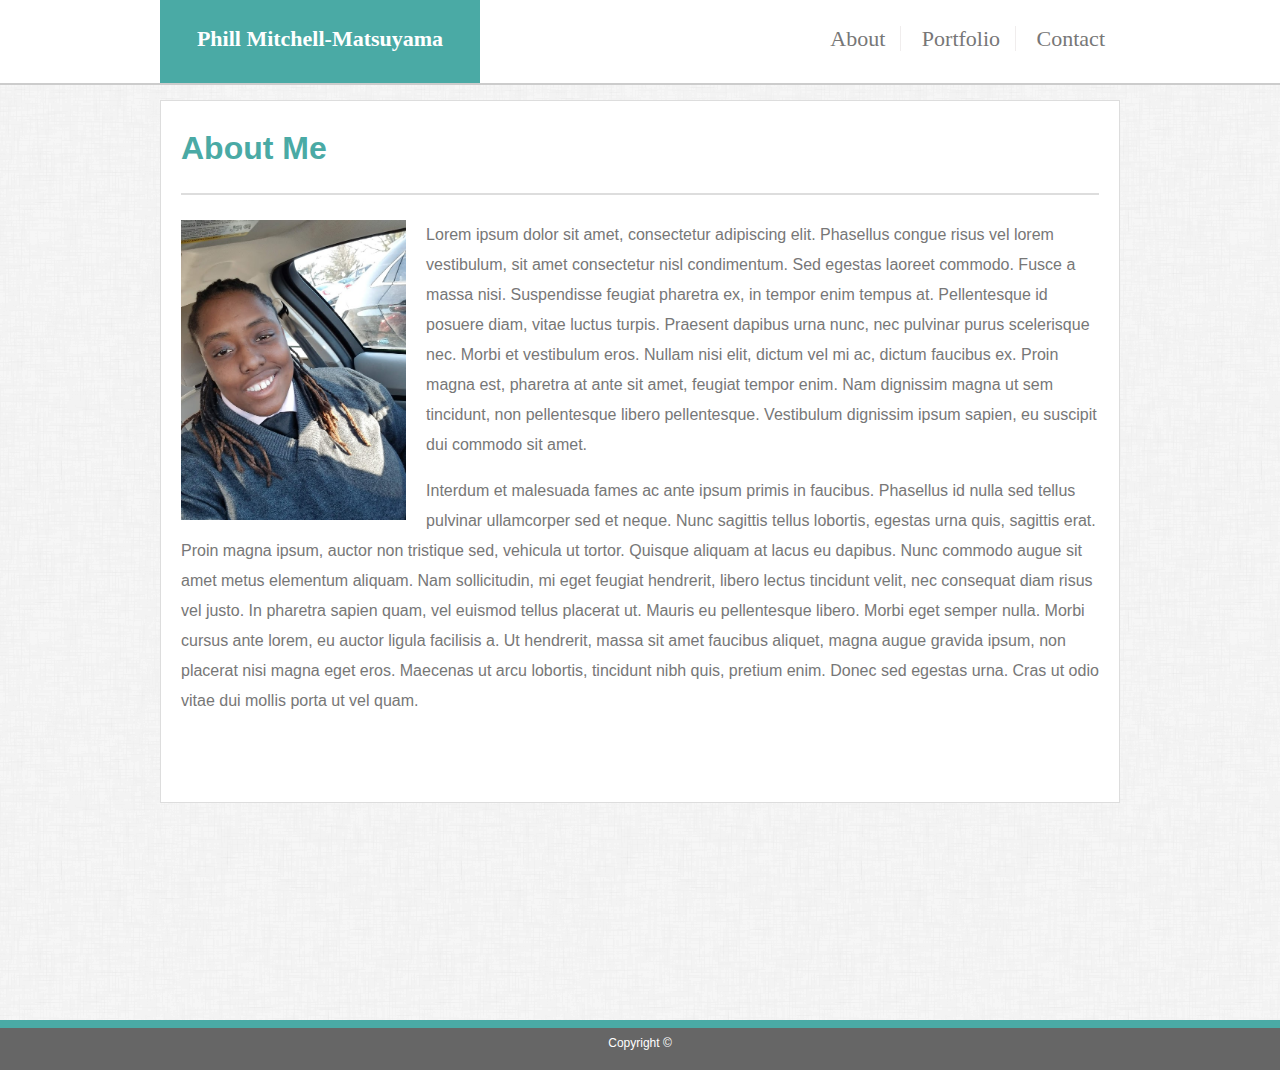
<file: index.html>
<!DOCTYPE html>

<html lang="en-us">
    
    <head>
        <meta charset="UTF-8">
        <!-- <meta name="viewport" content="width=device-width, initial-scale=1"> -->
        <title>About | Phill Mitchell-Matsuyama</title>
        <link rel="stylesheet" type="text/css" href="assets/css/style.css">
    </head>

    <body>
        <header>
            <div class="header-container">
                    <a href="index.html" id="logo">Phill Mitchell-Matsuyama</a>
                    <nav>
                        <a href="index.html">About</a>
                        <a href="portfolio.html">Portfolio</a>
                        <a href="contact.html">Contact</a>
                    </nav>
            </div>
        </header>
        <br><br>

        <div class="wrapper">
            <div class="main-container">
                <h1>About Me</h1>
                <img class="photome" src="assets/images/profile_pic.jpg" alt="Phill Mitchell-Matsuyama">
                <p>Lorem ipsum dolor sit amet, consectetur adipiscing elit. Phasellus congue risus vel lorem vestibulum, sit amet consectetur nisl condimentum. Sed egestas laoreet commodo. Fusce a massa nisi. Suspendisse feugiat pharetra ex, in tempor enim tempus at. Pellentesque id posuere diam, vitae luctus turpis. Praesent dapibus urna nunc, nec pulvinar purus scelerisque nec. Morbi et vestibulum eros. Nullam nisi elit, dictum vel mi ac, dictum faucibus ex. Proin magna est, pharetra at ante sit amet, feugiat tempor enim. Nam dignissim magna ut sem tincidunt, non pellentesque libero pellentesque. Vestibulum dignissim ipsum sapien, eu suscipit dui commodo sit amet.</p>
                <p>Interdum et malesuada fames ac ante ipsum primis in faucibus. Phasellus id nulla sed tellus pulvinar ullamcorper sed et neque. Nunc sagittis tellus lobortis, egestas urna quis, sagittis erat. Proin magna ipsum, auctor non tristique sed, vehicula ut tortor. Quisque aliquam at lacus eu dapibus. Nunc commodo augue sit amet metus elementum aliquam. Nam sollicitudin, mi eget feugiat hendrerit, libero lectus tincidunt velit, nec consequat diam risus vel justo. In pharetra sapien quam, vel euismod tellus placerat ut. Mauris eu pellentesque libero. Morbi eget semper nulla. Morbi cursus ante lorem, eu auctor ligula facilisis a. Ut hendrerit, massa sit amet faucibus aliquet, magna augue gravida ipsum, non placerat nisi magna eget eros. Maecenas ut arcu lobortis, tincidunt nibh quis, pretium enim. Donec sed egestas urna. Cras ut odio vitae dui mollis porta ut vel quam.</p>
            
            <div class="push"></div>
            </div>
        </div>
        
        <footer class="footer">
            Copyright &copy;
        </footer>
    </body>
</html>
</file>
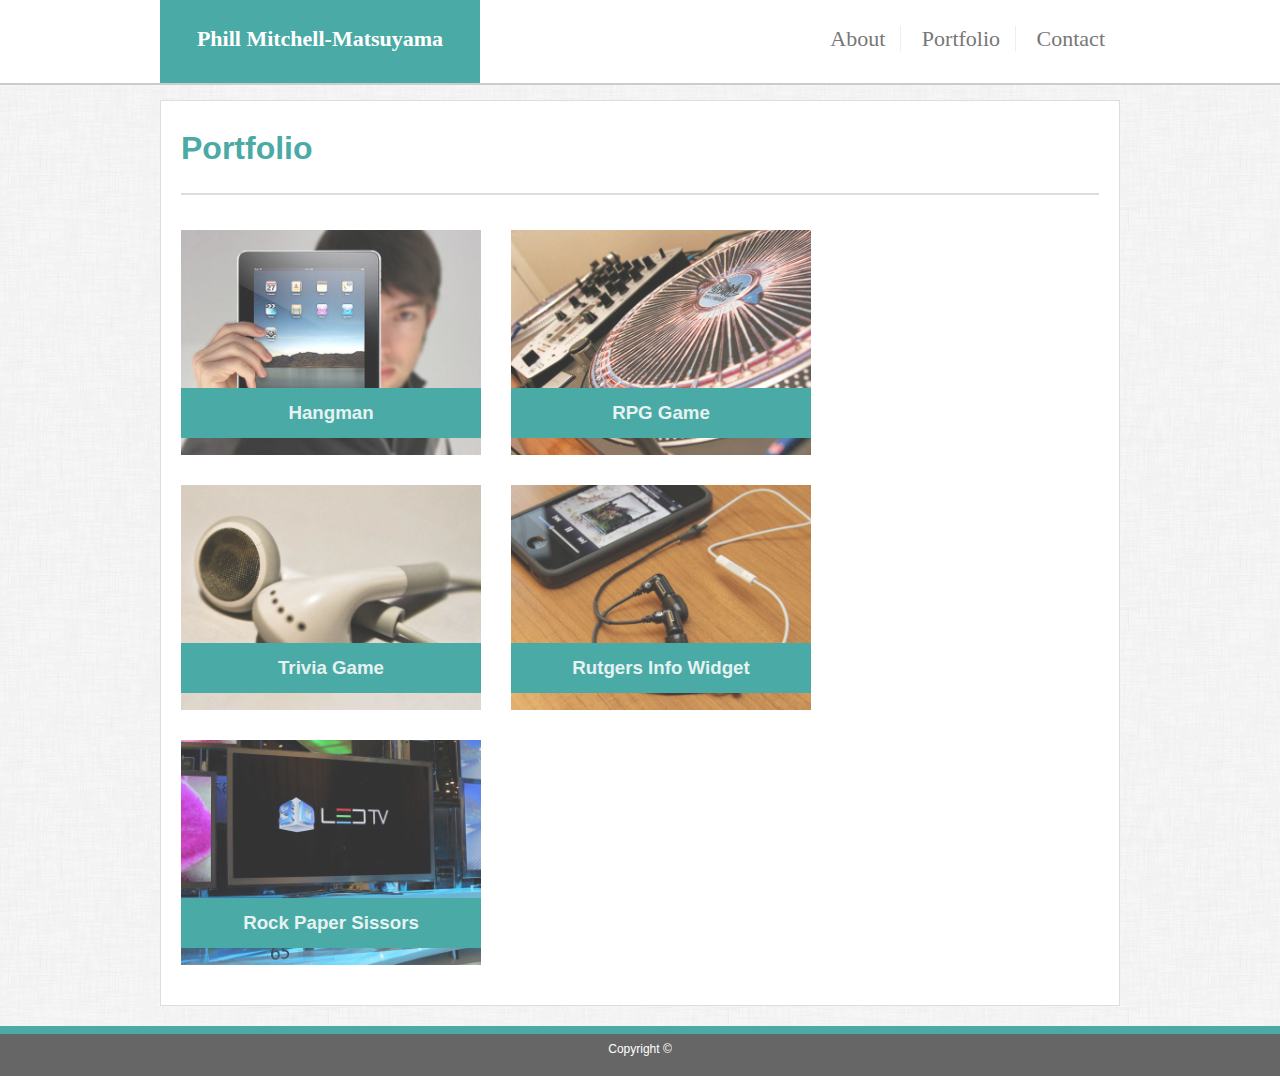
<file: portfolio.html>
<!DOCTYPE html>

<html lang="en-us">

    <head>
        <meta charset="UTF-8">
        <!-- <meta name="viewport" content="width=device-width, initial-scale=1"> -->
        <title>Portfolio | Phill Mitchell-Matsuyama</title>
        <link rel="stylesheet" type="text/css" href="assets/css/style.css">
    </head>

    <body>
        <header>
            <div class="header-container">
                <a href="index.html" id="logo">Phill Mitchell-Matsuyama</a>
                <nav>
                    <a href="index.html">About</a>
                    <a href="portfolio.html">Portfolio</a>
                    <a href="contact.html">Contact</a>
                </nav>
            </div>
        </header>
        <br><br>

        <div class="wrapper">
            <div class="main-container">
                <h1>Portfolio</h1>

                <div class="project">
                    <img src="assets/images/technics-q-c-640-480-1.jpg" alt="">
                    <h3>Hangman</h3>
                </div>

                <div class="project">
                    <img src="assets/images/technics-q-c-640-480-2.jpg" alt="">
                    <h3>RPG Game</h3>
                </div>

                <div class="project">
                    <img src="assets/images/technics-q-c-640-480-5.jpg" alt="">
                    <h3>Trivia Game</h3>
                </div>

                <div class="project">
                    <img src="assets/images/technics-q-c-640-480-7.jpg" alt="">
                    <h3>Rutgers Info Widget</h3>
                </div>

                <div class="project">
                    <img src="assets/images/technics-q-c-640-480-9.jpg" alt="">
                    <h3>Rock Paper Sissors</h3>
                </div>

                <div class="push"></div>
            </div>
        </div>

        <footer class="footer">
            Copyright &copy;
        </footer>
    </body>
</html>
</file>
<file: assets/css/style.css>
* {
    box-sizing: border-box;
  }

body{
    font-family: Arial, Helvetica, sans-serif;
    color: #777777;
    background: url("../images/dust_scratches.png");
    font-size: 16px;
    line-height: 30px;
    margin: 0 auto;
}

/* header */

header{
    position: fixed;
    margin: auto;
    z-index: 999;
    background: #ffffff;
    margin-bottom: 30px;
    height: 85px;
    width: 100%;
    border-bottom: 2px solid #cccccc;
    clear: both;
    font-family: Georgia, 'Times New Roman', Times, serif;
}

 .header-container{
    width: 960px;
    margin: auto;
    clear: both;
} 

#logo{
    position: absolute;
    top: 0;
    margin: 0 auto;
    color: #ffffff;
    background: #4aaaa5;
    width: 320px;
    height: 85px;
    font-size: 22px;
    font-weight: 800;
    line-height: 78px;
    text-align: center;
    text-decoration: none;
    border-bottom: 2px solid #cccccc;
    clear: both; 
}

nav{
    float: right;
    display: block;
    margin-left: 20px;;
    line-height: 78px;
    font-size: 22px;
}

nav a{
    text-decoration: none;
    color: #777777;
    margin-left: #777777;
    border-right: #f0eded solid 1px;
    padding: 0 15px;

}

nav a:last-child{
    border-right: hidden;
}

/* main */

.main-container{
    max-width: 960px;
    padding: 20px;
    background: #ffffff;
    margin: 40px auto 0;
    clear: both;
    overflow: auto;
    border: 1px solid #dddddd;
}

h1{
    color: #4aaaa5;
    display: block;
    padding: 0 0 30px;
    margin: 12px 0 25px;
    border-bottom: #dddddd 2px solid;
}

.photome{
    float: left;
    padding-right: 20px;
    height:300px;
    clear: both;
}

.main-container p:first-child{
    position: relative;
    float: left;
    right: 0;
    width: 75%;
}

/*  footer */

html, body {
  height: 100%;
}

.wrapper {
    height: auto !important;
    height: 100%;
    min-height: 100%;
    margin: 0 auto -50px;
  }

footer{
    position: sticky;
    margin-top: 70px;
    clear: both;
    color: #ffffff;
    font-size: 12px;
    border-top: 8px solid #4aaaa5;
    background: #666666;
    text-align: center;
}

.footer,
.push {
  height: 50px;
}

/* Portfolio */

.project{
    position: relative;
    width: 300px;
    margin: 10px 0;
    float: left;
    overflow: auto;
}

.project:nth-child(even){
    margin-right: 30px;
}

.project img{
    width: 100%;
    opacity: .8;
}

.project h3{
    position: absolute;
    width: 100%;
    bottom: 8px;
    height: 50px;
    padding: 10px;
    background: #4aaaa5;
    color: #e6f2f2;
    text-align: center;

}

/* Contact */

#name, #email, #message{
    width: 100%;
    padding-left: 5px;
    border: #dddddd solid 1px;
}

input[type=submit]{
    font-size: 18px;
    color: #ffffff;
    background-color: #4aaaa5;
    text-align: center;
    padding: 8px 24px;
    margin-top: 5px;
    cursor: pointer;
    border: none;
}
</file>
